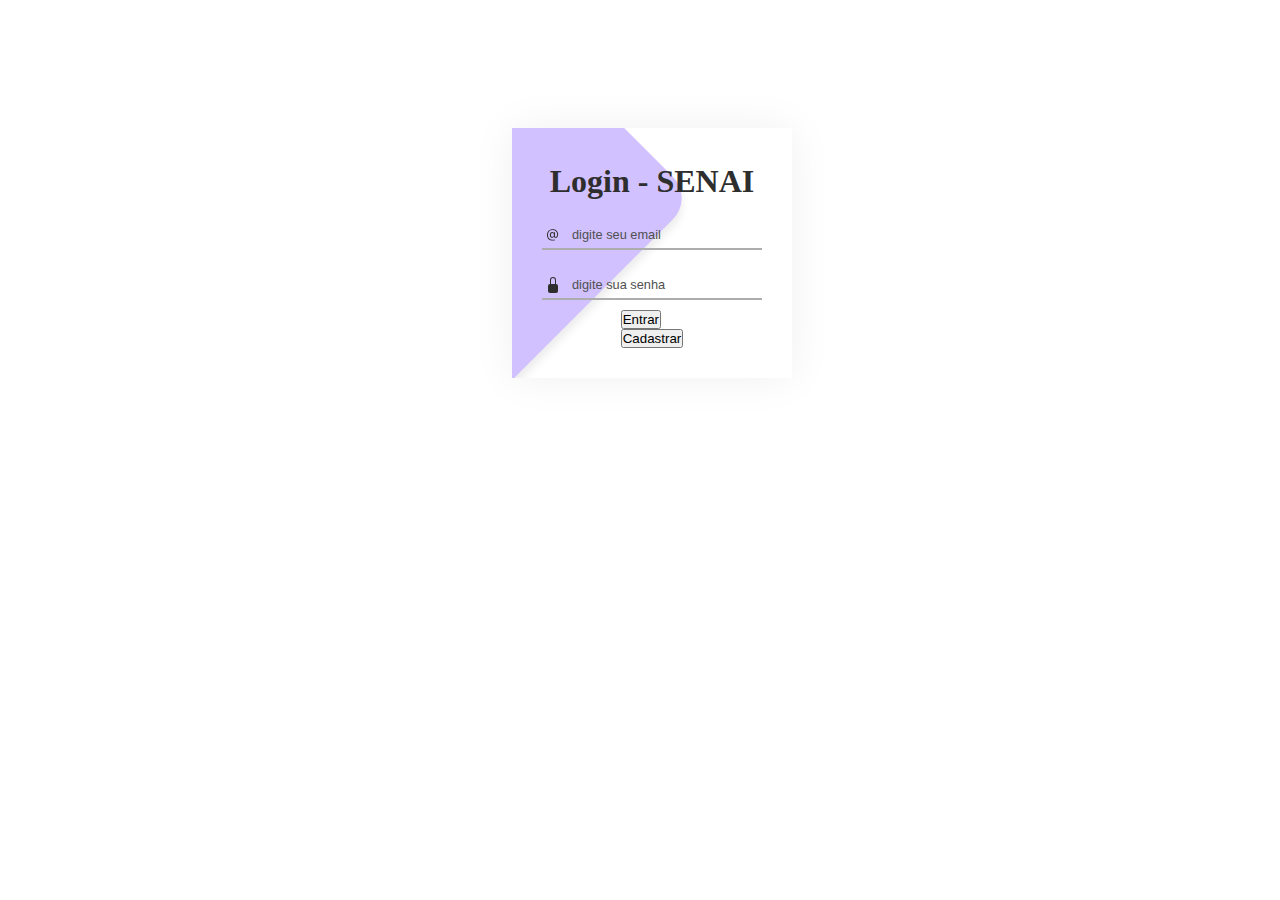
<file: login.html>
<!DOCTYPE html>
<html lang="en">

<head>
    <meta charset="UTF-8">
    <meta name="viewport" content="width=device-width, initial-scale=1.0">
    <title>Login SENAI</title>
    <link rel="stylesheet" href="css/login.css">
</head>

<body>
    <div class="container">
        <form action="" class="form_main">
            <p class="heading">Login - SENAI</p>
            <div class="inputContainer">
                <svg class="inputIcon" xmlns="http://www.w3.org/2000/svg" width="16" height="16" fill="#2e2e2e"
                    viewBox="0 0 16 16">
                    <path
                        d="M13.106 7.222c0-2.967-2.249-5.032-5.482-5.032-3.35 0-5.646 2.318-5.646 5.702 0 3.493 2.235 5.708 5.762 5.708.862 0 1.689-.123 2.304-.335v-.862c-.43.199-1.354.328-2.29.328-2.926 0-4.813-1.88-4.813-4.798 0-2.844 1.921-4.881 4.594-4.881 2.735 0 4.608 1.688 4.608 4.156 0 1.682-.554 2.769-1.416 2.769-.492 0-.772-.28-.772-.76V5.206H8.923v.834h-.11c-.266-.595-.881-.964-1.6-.964-1.4 0-2.378 1.162-2.378 2.823 0 1.737.957 2.906 2.379 2.906.8 0 1.415-.39 1.709-1.087h.11c.081.67.703 1.148 1.503 1.148 1.572 0 2.57-1.415 2.57-3.643zm-7.177.704c0-1.197.54-1.907 1.456-1.907.93 0 1.524.738 1.524 1.907S8.308 9.84 7.371 9.84c-.895 0-1.442-.725-1.442-1.914z">
                    </path>
                </svg>
                <input type="email" class="inputField" id="username" placeholder="digite seu email">
            </div>

            <div class="inputContainer">
                <svg class="inputIcon" xmlns="http://www.w3.org/2000/svg" width="16" height="16" fill="#2e2e2e"
                    viewBox="0 0 16 16">
                    <path
                        d="M8 1a2 2 0 0 1 2 2v4H6V3a2 2 0 0 1 2-2zm3 6V3a3 3 0 0 0-6 0v4a2 2 0 0 0-2 2v5a2 2 0 0 0 2 2h6a2 2 0 0 0 2-2V9a2 2 0 0 0-2-2z">
                    </path>
                </svg>
                <input type="password" class="inputField" id="password" placeholder="digite sua senha">
            </div>

            <div id="botaoCad">
                <div id="loginCad">
                    <button class="button" id="botaoEntrar" onclick="verifica()">Entrar</button>
                </div>
                <div id="cadastroCad">
                    <button class="button" id="botaoCadastro">Cadastrar</button>
                </div>
            </div>
        </form>
    </div>
</body>
<script src="js/login.js"></script>

</html>
</file>
<file: css/login.css>
*{
    margin: 0;
    padding: 0;
}
.container{
    padding-left: 40%;
    padding-top: 10%;
}

.form_main {
    width: 220px;
    display: flex;
    flex-direction: column;
    align-items: center;
    justify-content: center;
    background-color: rgb(255, 255, 255);
    padding: 30px 30px 30px 30px;
    box-shadow: 0px 0px 40px rgba(0, 0, 0, 0.062);
    position: relative;
    overflow: hidden;
  }
  
  .form_main::before {
    position: absolute;
    content: "";
    width: 300px;
    height: 300px;
    background-color: rgb(209, 193, 255);
    transform: rotate(45deg);
    left: -180px;
    bottom: 30px;
    z-index: 1;
    border-radius: 30px;
    box-shadow: 5px 5px 10px rgba(0, 0, 0, 0.082);
  }
  
  .heading {
    font-size: 2em;
    color: #2e2e2e;
    font-weight: 700;
    margin: 5px 0 10px 0;
    z-index: 2;
    
  }
  
  .inputContainer {
    width: 100%;
    position: relative;
    display: flex;
    align-items: center;
    justify-content: center;
    z-index: 2;
  }
  
  .inputIcon {
    position: absolute;
    left: 3px;
  }
  
  .inputField {
    width: 100%;
    height: 30px;
    background-color: transparent;
    border: none;
    border-bottom: 2px solid rgb(173, 173, 173);
    margin: 10px 0;
    color: black;
    font-size: .8em;
    font-weight: 500;
    box-sizing: border-box;
    padding-left: 30px;
  }
  
  .inputField:focus {
    outline: none;
    border-bottom: 2px solid rgb(199, 114, 255);
  }
  
  .inputField::placeholder {
    color: rgb(80, 80, 80);
    font-size: 1em;
    font-weight: 500;
  }
  
  #button {
    z-index: 2;
    position: relative;
    width: 100%;
    border: none;
    background-color: rgb(162, 104, 255);
    height: 30px;
    color: white;
    font-size: .8em;
    font-weight: 500;
    letter-spacing: 1px;
    margin: 10px;
    cursor: pointer;
  }
  
  #button:hover {
    background-color: rgb(126, 84, 255);
  }
  
  .forgotLink {
    z-index: 2;
    font-size: .7em;
    font-weight: 500;
    color: rgb(44, 24, 128);
    text-decoration: none;
    padding: 8px 15px;
    border-radius: 20px;
  }
</file>
